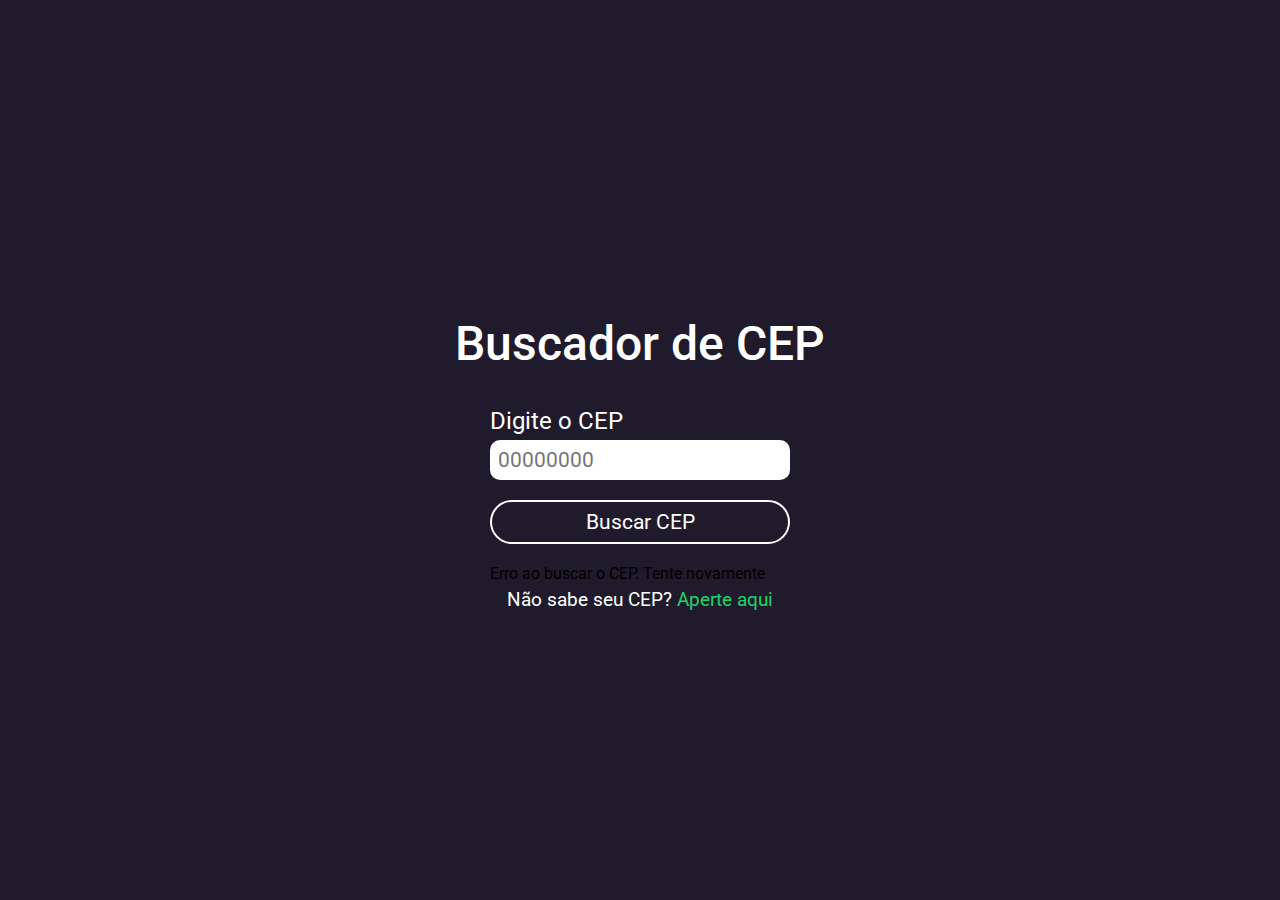
<file: index.html>
<!DOCTYPE html>
<html lang="pt-br">
  <head>
    <meta charset="UTF-8" />
    <meta http-equiv="X-UA-Compatible" content="IE=edge" />
    <meta name="viewport" content="width=device-width, initial-scale=1.0" />
    <link rel="stylesheet" href="styles.css" />
    <link rel="preconnect" href="https://fonts.googleapis.com" />
    <link rel="preconnect" href="https://fonts.gstatic.com" crossorigin />
    <link
      href="https://fonts.googleapis.com/css2?family=Montserrat:ital,wght@0,100;0,200;0,300;0,400;0,500;1,100;1,200;1,300;1,400&family=Roboto:ital,wght@0,100;0,300;0,400;0,500;0,700;0,900;1,100;1,300;1,400;1,500;1,700;1,900&display=swap"
      rel="stylesheet"
    />
    <title>Buscador de CEP</title>
  </head>
  <body>
    <main id="container">
      <div class="title">
        <h2>Buscador de CEP</h2>
      </div>
      <div>
        <form>
          <div class="search">
            <label for="cep">Digite o CEP</label>
            <input type="text" class="cep" id="cep" placeholder="00000000"/>
            <button id="btn">Buscar CEP</button>
          </div>
          <div id="erro">
          <p>
            Erro ao buscar o CEP. Tente novamente
          </p>
        </div>
          <span id="forgot">Não sabe seu CEP?
            <a href="./search-city">Aperte aqui</a>
          </span>
        </form>
        
        <div id="description">
            <p>CEP: <span id="cep"></span></p>
            <p>Local: <span id="local"></span></p>
            <p>Bairro: <span id="bairro"></span></p>
            <p>Cidade: <span id="cidade"></span></p>
        </div>
      </div>
    </main>
    <script src="./script.js"></script>
  </body>
</html>
</file>
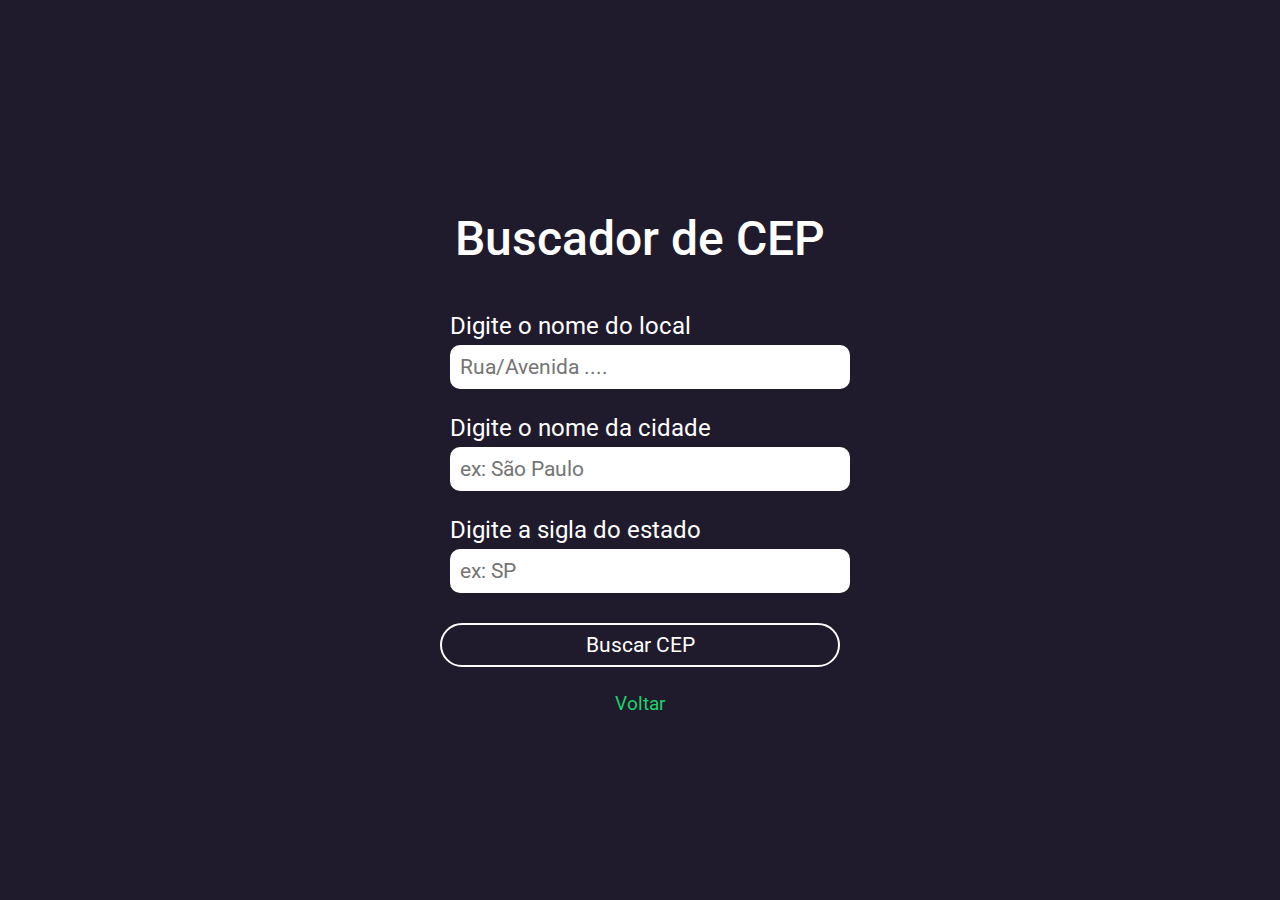
<file: search-city/index.html>
<!DOCTYPE html>
<html lang="pt-br">
  <head>
    <meta charset="UTF-8" />
    <meta http-equiv="X-UA-Compatible" content="IE=edge" />
    <meta name="viewport" content="width=device-width, initial-scale=1.0" />
    <link rel="stylesheet" href="./styles.css" />
    <link rel="preconnect" href="https://fonts.googleapis.com" />
    <link rel="preconnect" href="https://fonts.gstatic.com" crossorigin />
    <link
      href="https://fonts.googleapis.com/css2?family=Montserrat:ital,wght@0,100;0,200;0,300;0,400;0,500;1,100;1,200;1,300;1,400&family=Roboto:ital,wght@0,100;0,300;0,400;0,500;0,700;0,900;1,100;1,300;1,400;1,500;1,700;1,900&display=swap"
      rel="stylesheet"
    />
    <title>Buscador de CEP</title>
  </head>
  <body>
    <main id="container">
      <div class="title">
        <h2>Buscador de CEP</h2>
      </div>
      <div>
        <form>
          <div class="busca">
            <label for="rua">Digite o nome do local</label>
            <input class="cep" id="rua" placeholder="Rua/Avenida ...." />
          </div>
          <div class="busca">
            <label for="cidade">Digite o nome da cidade</label>
            <input class="cep" id="cidade" placeholder="ex: São Paulo" />
          </div>
          <div class="busca">
            <label for="estado">Digite a sigla do estado</label>
            <input class="cep" id="estado" placeholder="ex: SP" />
          </div>
          <button id="btn">Buscar CEP</button>
          <div id="erro">
            <p>Erro ao buscar o CEP. Tente novamente</p>
          </div>
          <span id="home">
            <a href="../index.html">Voltar</a>
          </span>
        </form>
      </div>
    </main>
    <section class="lista-cep"></section>
    <script src="./search-city.js"></script>
  </body>
</html>
</file>
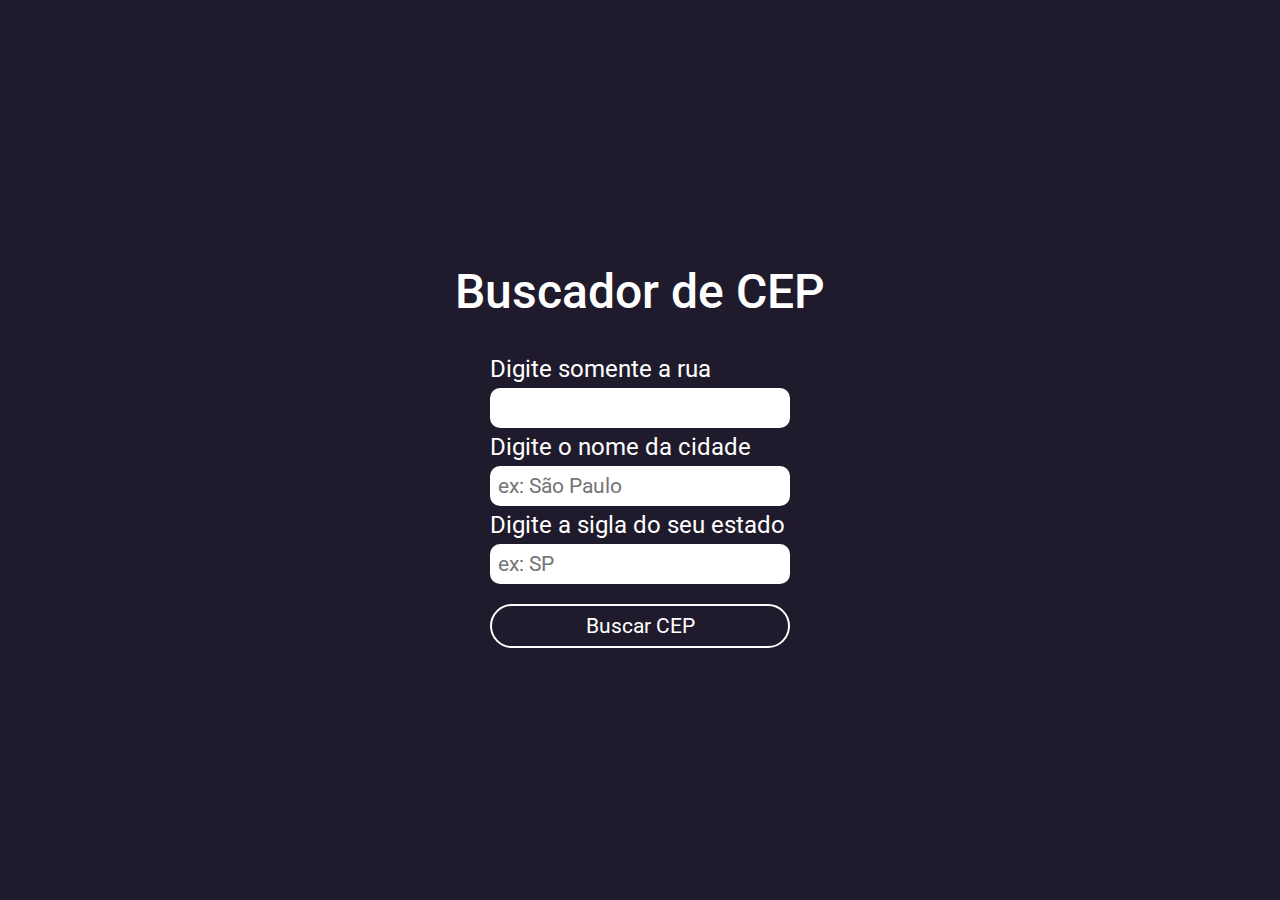
<file: search-city.html>
<!DOCTYPE html>
<html lang="pt-br">
  <head>
    <meta charset="UTF-8" />
    <meta http-equiv="X-UA-Compatible" content="IE=edge" />
    <meta name="viewport" content="width=device-width, initial-scale=1.0" />
    <link rel="stylesheet" href="styles.css" />
    <link rel="preconnect" href="https://fonts.googleapis.com" />
    <link rel="preconnect" href="https://fonts.gstatic.com" crossorigin />
    <link
      href="https://fonts.googleapis.com/css2?family=Montserrat:ital,wght@0,100;0,200;0,300;0,400;0,500;1,100;1,200;1,300;1,400&family=Roboto:ital,wght@0,100;0,300;0,400;0,500;0,700;0,900;1,100;1,300;1,400;1,500;1,700;1,900&display=swap"
      rel="stylesheet"
    />
    <title>Buscador de CEP</title>
  </head>
  <body>
    <main id="container">
      <div class="title">
        <h2>Buscador de CEP</h2>
      </div>
      <div>
        <form>
          <div class="search">
            <label for="cep">Digite somente a rua</label>
            <input class="cep" id="cep"/>
          </div>
          <div class="search">
            <label for="cep">Digite o nome da cidade</label>
            <input class="cep" id="cep" placeholder="ex: São Paulo"/>
          </div>
          <div class="search">
            <label for="cep">Digite a sigla do seu estado</label>
            <input class="cep" id="cep" placeholder="ex: SP"/>
          </div>
          <button id="btn">Buscar CEP</button>
        </form>
        <div id="description">
            <p>CEP: <span id="cep"></span></p>
            <p>Local: <span id="local"></span></p>
            <p>Bairro: <span id="bairro"></span></p>
            <p>Cidade: <span id="cidade"></span></p>
        </div>
      </div>
    </main>
    <script src="./script.js"></script>
  </body>
</html>
</file>
<file: styles.css>
*{
    margin: 0;
    padding: 0;
    box-sizing: border-box;
    font-family: 'Roboto', sans-serif;
}
body{
    height: 100vh;
    background-color: #201b2c;
}
#container{
    width: 100vw;
    height: 100vh;
    display: flex;
    align-items: center;
    justify-content: center;
    flex-direction: column;
}
.title h2{
    font-size: 3rem;
    color: #ffffff;
    font-weight: 500;
    margin: 30px 0;
}
form, .search{
    display: flex;
    flex-direction: column;
}
.search label{
    color: #ffffff;
    font-size: 1.5rem;
    font-weight: 400;
    margin: 5px 0;
}
.search #cep, .cep{
    border: none;
    width: 300px;
    outline: none;
    font-size: 1.3rem;
    padding: 8px;
    border-radius: 10px;
}
#btn{
    background-color: transparent;
    border: 2px solid white;
    border-radius: 15em;
    font-size: 1.3em;
    padding: 8px 0;
    cursor: pointer;
    margin: 20px 0;
    color: #ffffff;
}
#btn:hover{
    transform: translateY(4px);
}
#forgot{
    color: #ffffff;
    font-size: 1.2rem;
    font-weight: 400;
    margin: 5px 0;
    text-align: center;
}
#forgot a{
    color: #1bd368;
    font-size: 1.2rem;
    font-weight: 400;
    text-decoration: none;
}
#forgot a:hover{
    text-decoration: underline;
}
#description{
    display: none;
    background-color: #ffffff;
    border-radius: 10px;
    padding: 30px 15px;
    margin-top: 30px;
}
#description p{
    font-size: 1.3rem;
    margin: 5px 0;
}
</file>
<file: search-city/styles.css>
*{
    margin: 0;
    padding: 0;
    box-sizing: border-box;
    font-family: 'Roboto', sans-serif;
}
body{
    height: 100vh;
    width: 100vw;
    background-color: #201b2c;
    display: flex;
    align-items: center;
    justify-content: space-around;
    overflow-x: hidden;
}
#container{
    height: 100vh;
    display: flex;
    align-items: center;
    justify-content: center;
    flex-direction: column;
}
.title h2{
    font-size: 3rem;
    color: #ffffff;
    font-weight: 500;
    margin: 30px 0;
}
form, .busca{
    display: flex;
    flex-direction: column;
}
.busca label{
    color: #ffffff;
    font-size: 1.5rem;
    font-weight: 400;
    margin: 5px 0;
}
.busca, .cep{
    border: none;
    width: 400px;
    outline: none;
    font-size: 1.3rem;
    padding: 10px;
    border-radius: 10px;
}
#btn{
    background-color: transparent;
    border: 2px solid white;
    border-radius: 15em;
    font-size: 1.3em;
    padding: 8px 0;
    cursor: pointer;
    margin: 20px 0;
    color: #ffffff;
}
#btn:hover{
    transform: translateY(4px);
}
#home{
    color: #ffffff;
    font-size: 1.2rem;
    font-weight: 400;
    margin: 5px 0;
    text-align: center;
}
#home a{
    color: #1bd368;
    font-size: 1.2rem;
    font-weight: 400;
    text-decoration: none;
}

.lista-cep{
    background-color: #c5c5c538;
    height: 600px;
    width: 50%;
    border-radius: 10px;
    overflow-y: auto;
    display: none;
}
.lista-cep::-webkit-scrollbar{
    width: 10px;
}
.lista-cep::-webkit-scrollbar-track{
    background-color: #f0f8ff;
}
.lista-cep::-webkit-scrollbar-thumb{
    background-color: black;
    border-radius: 20px;
    border: 3px solid #f0f8ff;
}
.dados{
    padding: 20px;
}
.dados p{
    color: #ffffff;
    font-size: 1.3em;
}

#erro{
    display: none;
}
#erro p{
    color: red;
    text-align: center;
}
</file>
